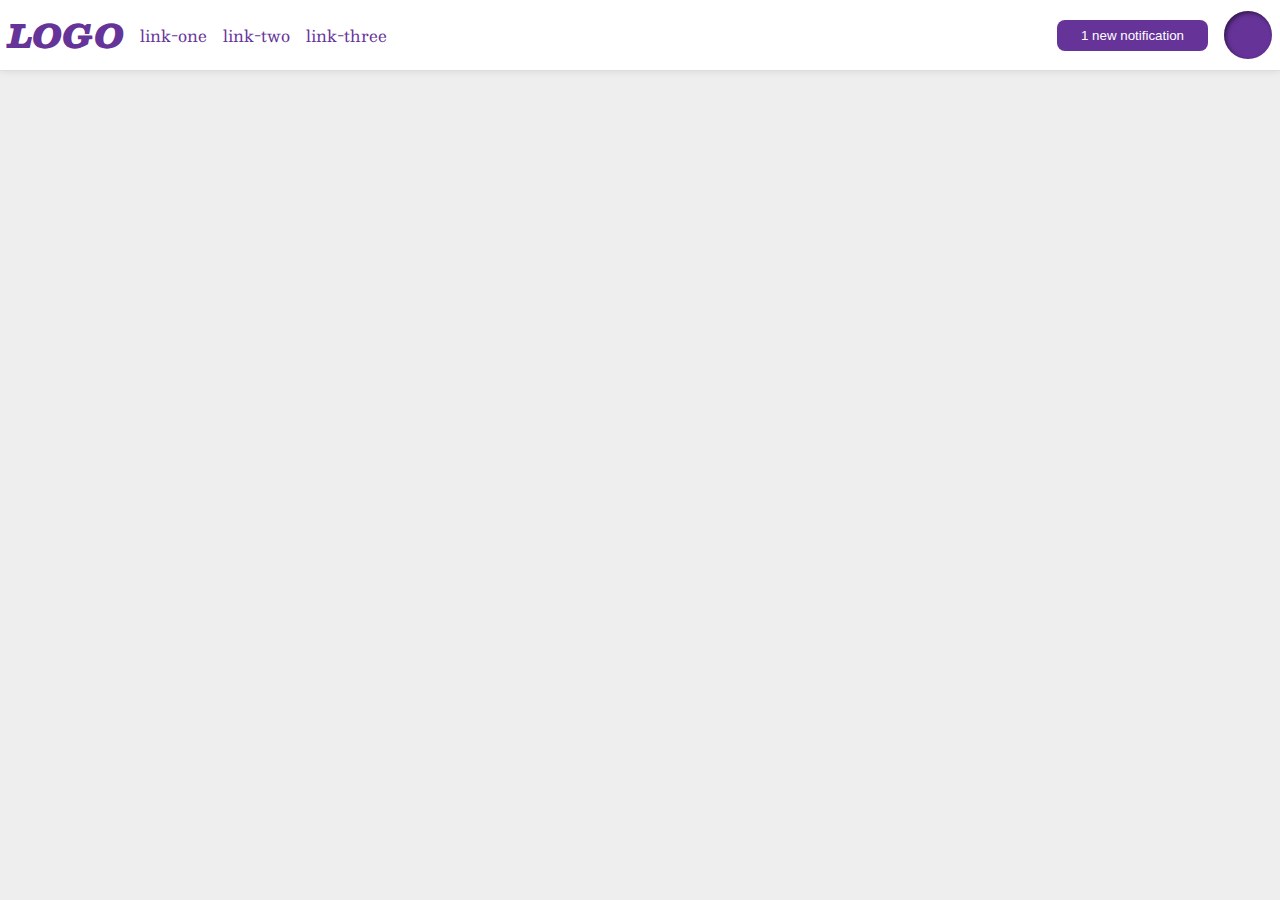
<file: flex/03-flex-header-2/index.html>
<!DOCTYPE html>
<html lang="en">
  <head>
    <meta charset="UTF-8">
    <meta http-equiv="X-UA-Compatible" content="IE=edge">
    <meta name="viewport" content="width=device-width, initial-scale=1.0">
    <title>Flex Header 2</title>
    <link rel="stylesheet" href="style.css">
  </head>
  <body>
    <div class="header">
      <div class="left">
        <div class="logo">
          LOGO
        </div>
        <ul class="links">
          <li><a href="https://google.com">link-one</a></li>
          <li><a href="https://google.com">link-two</a></li>
          <li><a href="https://google.com">link-three</a></li>
        </ul>
      </div>
      <div class="right">
        <button class="notifications">
          1 new notification
        </button>
        <div class="profile-image"></div>
      </div>
    </div>
  </body>
</html>
</file>
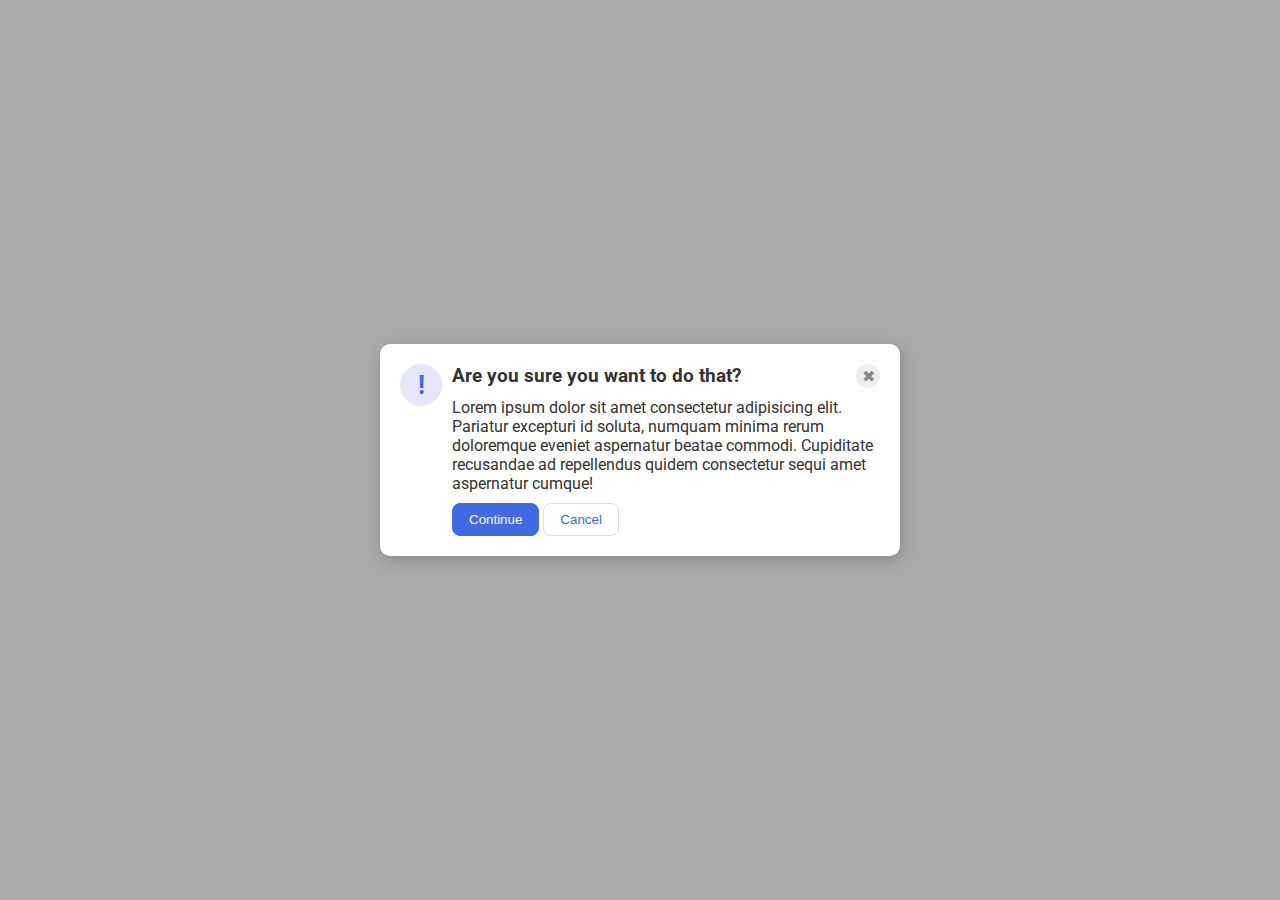
<file: flex/05-flex-modal/index.html>
<!DOCTYPE html>
<html lang="en">
  <head>
    <meta charset="UTF-8">
    <meta http-equiv="X-UA-Compatible" content="IE=edge">
    <meta name="viewport" content="width=device-width, initial-scale=1.0">
    <link rel="stylesheet" href="style.css">
    <title>Modal</title>
  </head>
  <body>
    <div class="modal">
      <div class="icon">!</div>
      <div class="message-content">
        <div class="header">Are you sure you want to do that?
          <button class="close-button">✖</button>
        </div>
        <div class="text">Lorem ipsum dolor sit amet consectetur adipisicing elit. Pariatur excepturi id soluta, numquam minima rerum doloremque eveniet aspernatur beatae commodi. Cupiditate recusandae ad repellendus quidem consectetur sequi amet aspernatur cumque!</div>
        <div class="buttons">
          <button class="continue">Continue</button>
          <button class="cancel">Cancel</button>
        </div>
      </div>
    </div>
  </body>
</html>
</file>
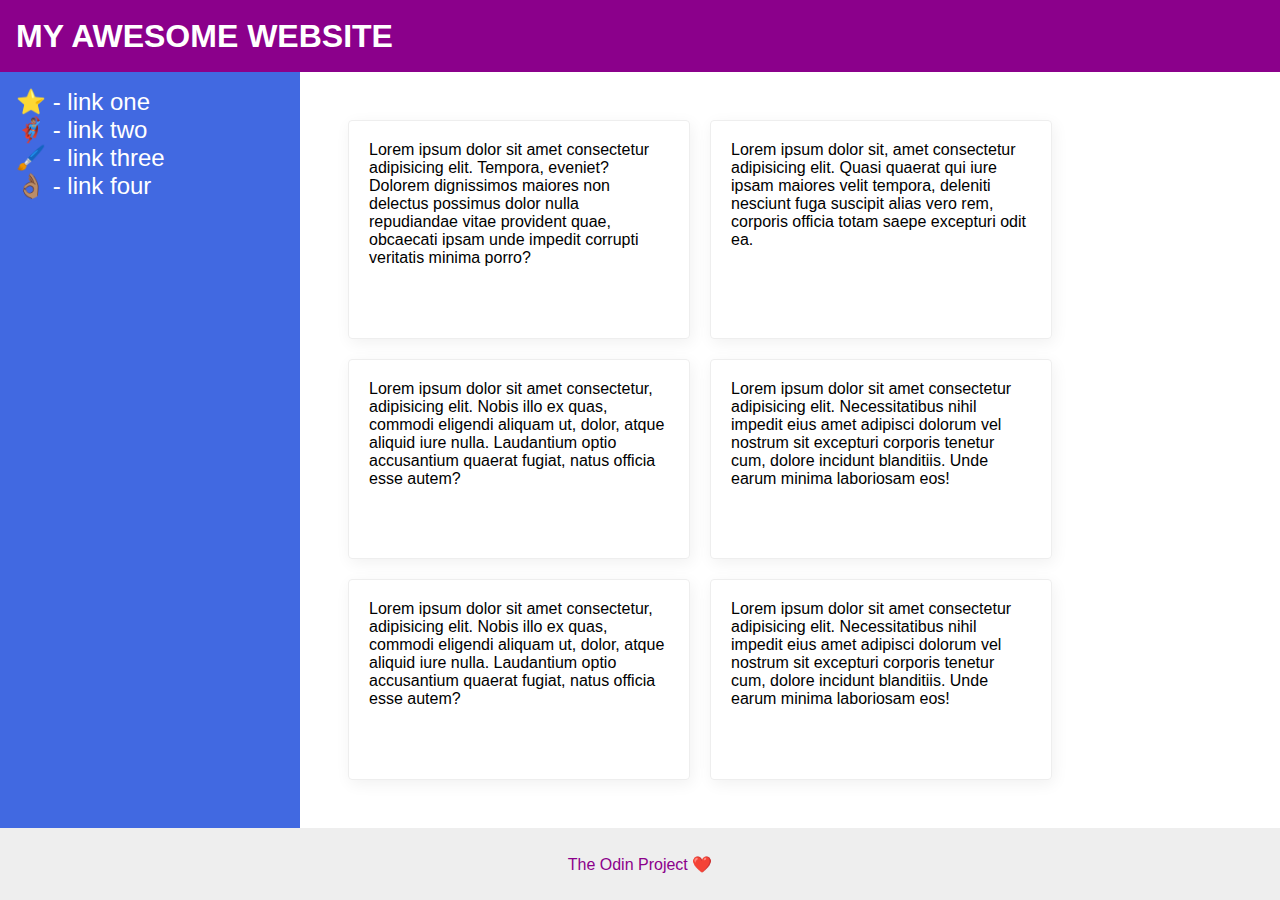
<file: flex/07-flex-layout-2/index.html>
<!DOCTYPE html>
<html lang="en">
  <head>
    <meta charset="UTF-8">
    <meta http-equiv="X-UA-Compatible" content="IE=edge">
    <meta name="viewport" content="width=device-width, initial-scale=1.0">
    <title>The Holy Grail</title>
    <link rel="stylesheet" href="style.css">
  </head>
  <body>
    <div class="header">
      MY AWESOME WEBSITE
    </div>
    <div class="middle">
      <div class="sidebar">
        <ul>
          <li><a href="#">⭐ - link one</a></li>
          <li><a href="#">🦸🏽‍♂️ - link two</a></li>
          <li><a href="#">🖌️ - link three</a></li>
          <li><a href="#">👌🏽 - link four</a></li>
        </ul>
      </div>
      <div class="cards">
        <div class="card">Lorem ipsum dolor sit amet consectetur adipisicing elit. Tempora, eveniet? Dolorem dignissimos maiores non delectus possimus dolor nulla repudiandae vitae provident quae, obcaecati ipsam unde impedit corrupti veritatis minima porro?</div>
        <div class="card">Lorem ipsum dolor sit, amet consectetur adipisicing elit. Quasi quaerat qui iure ipsam maiores velit tempora, deleniti nesciunt fuga suscipit alias vero rem, corporis officia totam saepe excepturi odit ea.</div>
        <div class="card">Lorem ipsum dolor sit amet consectetur, adipisicing elit. Nobis illo ex quas, commodi eligendi aliquam ut, dolor, atque aliquid iure nulla. Laudantium optio accusantium quaerat fugiat, natus officia esse autem?</div>
        <div class="card">Lorem ipsum dolor sit amet consectetur adipisicing elit. Necessitatibus nihil impedit eius amet adipisci dolorum vel nostrum sit excepturi corporis tenetur cum, dolore incidunt blanditiis. Unde earum minima laboriosam eos!</div>
        <div class="card">Lorem ipsum dolor sit amet consectetur, adipisicing elit. Nobis illo ex quas, commodi eligendi aliquam ut, dolor, atque aliquid iure nulla. Laudantium optio accusantium quaerat fugiat, natus officia esse autem?</div>
        <div class="card">Lorem ipsum dolor sit amet consectetur adipisicing elit. Necessitatibus nihil impedit eius amet adipisci dolorum vel nostrum sit excepturi corporis tenetur cum, dolore incidunt blanditiis. Unde earum minima laboriosam eos!</div>
      </div>
    </div>    
    <div class="footer">
      The Odin Project ❤️
    </div>
  </body>
</html>
</file>
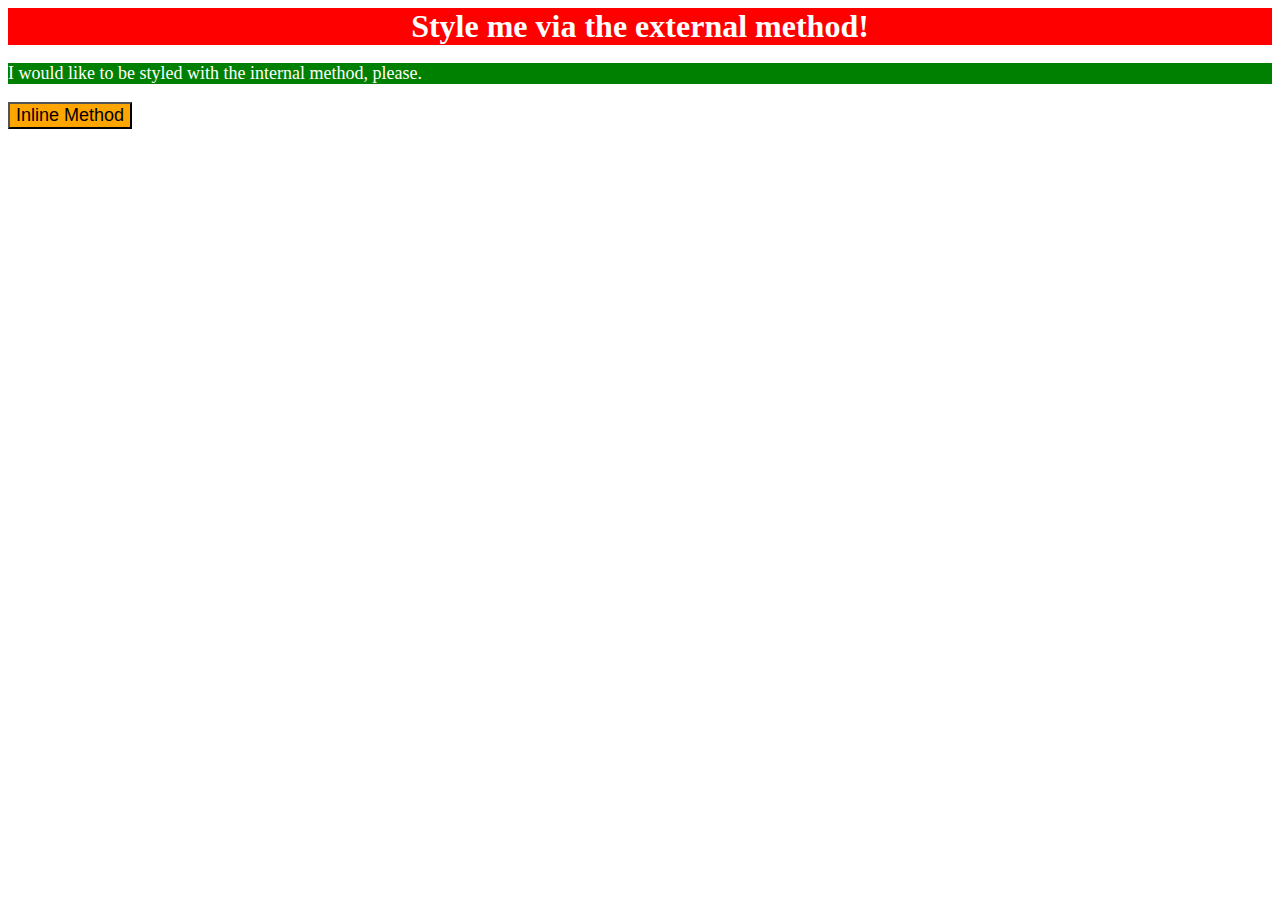
<file: foundations/01-css-methods/index.html>
<!DOCTYPE html>
<html lang="en">
  <head>
    <meta charset="UTF-8">
    <meta http-equiv="X-UA-Compatible" content="IE=edge">
    <meta name="viewport" content="width=device-width, initial-scale=1.0">
    <link rel="stylesheet" href="styles.css">
    <title>Methods for Adding CSS</title>
    <style>
      p {
        color: white;
        background-color: green;
        font-size: 18px;
        }
    </style>
  </head>
  <body>
    <div>Style me via the external method!</div>
    <p>I would like to be styled with the internal method, please.</p>
    <button style="background-color: orange; font-size: 18px;">Inline Method</button>
  </body>
</html>
</file>
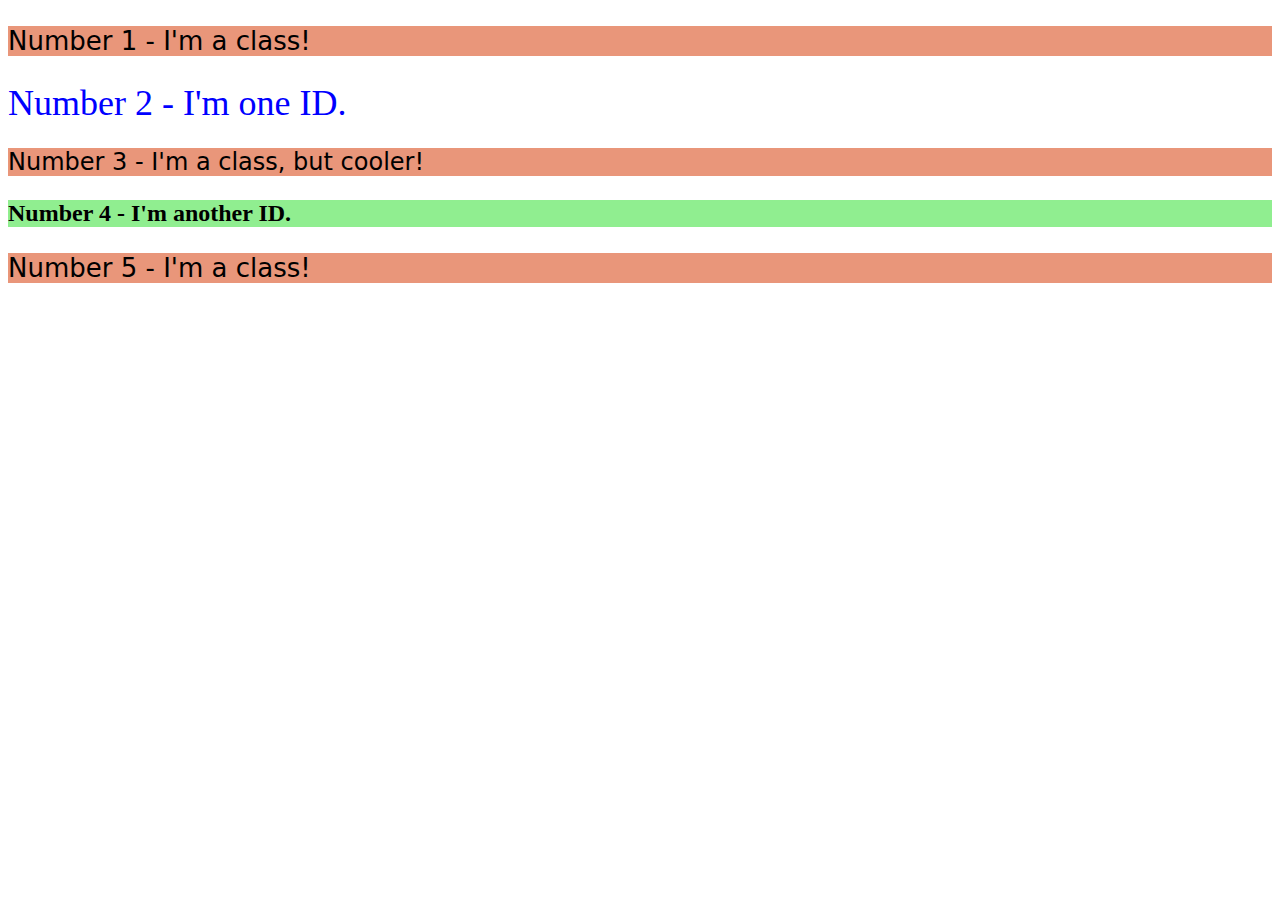
<file: foundations/02-class-id-selectors/index.html>
<!DOCTYPE html>
<html lang="en">
  <head>
    <meta charset="UTF-8">
    <meta http-equiv="X-UA-Compatible" content="IE=edge">
    <meta name="viewport" content="width=device-width, initial-scale=1.0">
    <title>Class and ID Selectors</title>
    <link rel="stylesheet" href="style.css">
  </head>
  <body>
    <p class="odd bookend">Number 1 - I'm a class!</p>
    <div id="two">Number 2 - I'm one ID.</div>
    <p class="odd middle">Number 3 - I'm a class, but cooler!</p>
    <div id="four">Number 4 - I'm another ID.</div>
    <p class="odd bookend">Number 5 - I'm a class!</p>
  </body>
</html>
</file>
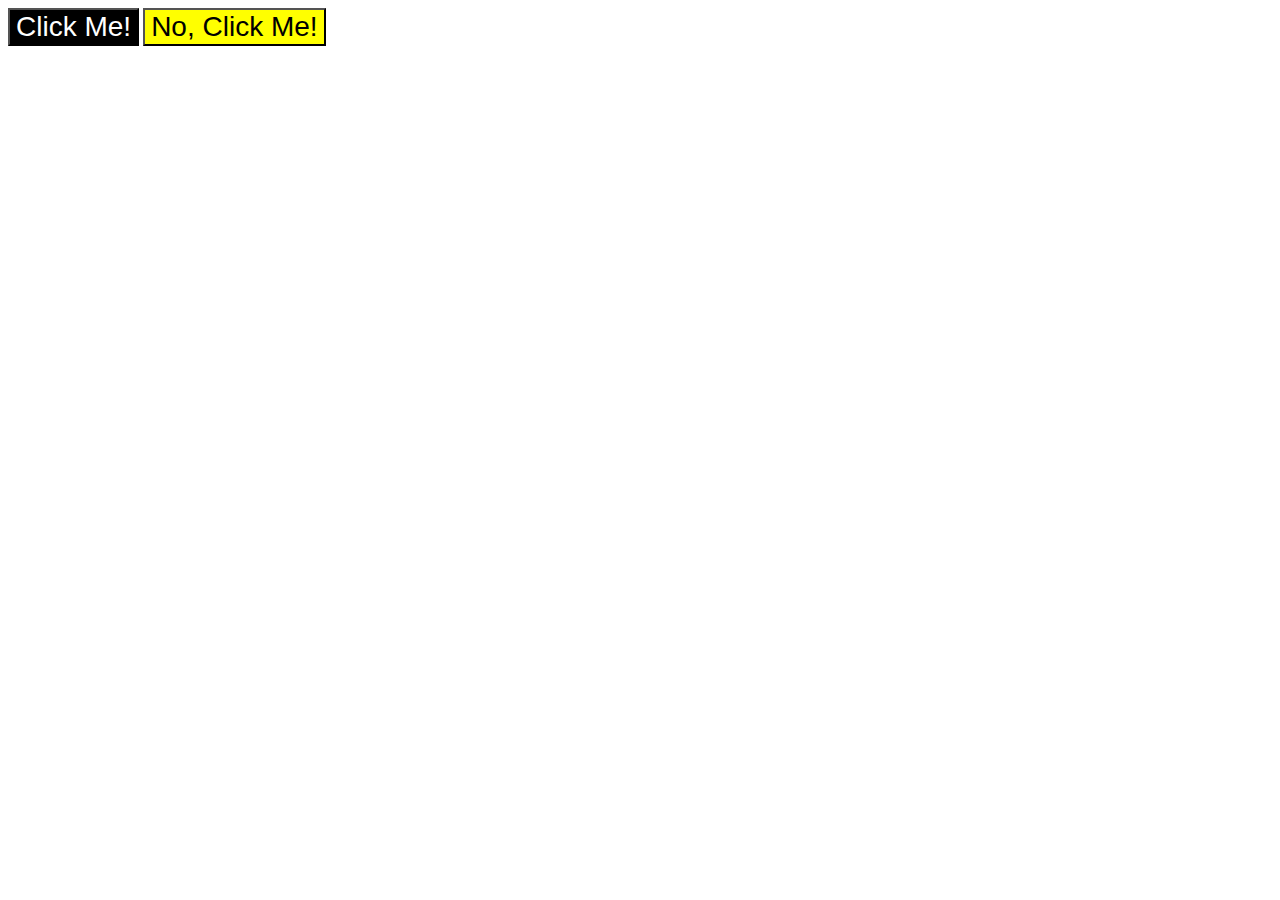
<file: foundations/03-grouping-selectors/index.html>
<!DOCTYPE html>
<html lang="en">
  <head>
    <meta charset="UTF-8">
    <meta http-equiv="X-UA-Compatible" content="IE=edge">
    <meta name="viewport" content="width=device-width, initial-scale=1.0">
    <title>Grouping Selectors</title>
    <link rel="stylesheet" href="style.css">
  </head>
  <body>
    <button class="sizeFont leftbutton">Click Me!</button>
    <button class="sizeFont rightbutton">No, Click Me!</button>
  </body>
</html>
</file>
<file: flex/03-flex-header-2/style.css>
/* this is some magical font-importing.  
you'll learn about it later. */
@import url('https://fonts.googleapis.com/css2?family=Besley:ital,wght@0,400;1,900&display=swap');

body {
  margin: 0;
  background: #eee;
  font-family: Besley, serif;
}

.header {
  background: white;
  border-bottom: 1px solid #ddd;
  box-shadow: 0 0 8px rgba(0,0,0,.1);
  display: flex;
  justify-content: space-between;
  padding: 8px;
}

.profile-image {
  background: rebeccapurple;
  box-shadow: inset 2px 2px 4px rgba(0,0,0,.5);
  border-radius: 50%;
  width: 48px;
  height: 48px;
}

.logo {
  color: rebeccapurple;
  font-size: 32px;
  font-weight: 900;
  font-style: italic;
}

button {
  border: none;
  border-radius: 8px;
  background: rebeccapurple;
  color: white;
  padding: 8px 24px;
}

a {
  /* this removes the line under our links */
  text-decoration: none;
  color: rebeccapurple;
}

ul {
  list-style-type: none;
  margin: 0;
  padding: 0;
  gap: 16px;
  display: flex
}

.left, .right {
  display: flex;
  align-items: center;
  gap: 16px
}
</file>
<file: flex/05-flex-modal/style.css>
@import url('https://fonts.googleapis.com/css2?family=Roboto:wght@400;700&display=swap');

html, body {
  height: 100%;
}

body {
  font-family: Roboto, sans-serif;
  margin: 0;
  background: #aaa;
  color: #333;
  /* I'll give you this one for free lol */
  display: flex;
  align-items: center;
  justify-content: center;
}

.modal {
  background: white;
  width: 480px;
  border-radius: 10px;
  box-shadow: 2px 4px 16px rgba(0,0,0,.2);
  display: flex;
  padding: 20px
}

.icon {
  color: royalblue;
  font-size: 26px;
  font-weight: 700;
  background: lavender;
  width: 42px;
  height: 42px;
  border-radius: 50%;
  display: flex;
  align-items: center;
  justify-content: center;
  flex: none;
}

.close-button {
  background: #eee;
  border-radius: 50%;
  color: #888;
  font-weight: 400;
  font-size: 16px;
  height: 24px;
  width: 24px;
  display: flex;
  align-items: center;
  justify-content: center;
  border: 1px solid #eee;
  padding: 0;
  margin-left: auto;
}

.message-content {
  display: flex;
  flex-direction: column;
  gap: 10px;
  margin-left: 10px;
}

.header {
  display: flex;
  font-weight: bold;
  font-size: larger;
}

button {
  cursor: pointer;
  padding: 8px 16px;
  border-radius: 8px;
}

button.continue {
  background: royalblue;
  border: 1px solid royalblue;
  color: white;
}

button.cancel {
  background: white;
  border: 1px solid #ddd;
  color: royalblue;
}
</file>
<file: flex/07-flex-layout-2/style.css>
body {
  font-family: -apple-system, BlinkMacSystemFont, 'Segoe UI', Roboto, Oxygen, Ubuntu, Cantarell, 'Open Sans', 'Helvetica Neue', sans-serif;
  margin: 0;
  min-height: 100vh;
  display: flex;
  flex-direction: column;
}

.header {
  height: 72px;
  background: darkmagenta;
  color: white;
  font-size: 32px;
  font-weight: 900;
  display: flex;
  align-items: center;
  padding-left: 16px;
}

.middle {
  display: flex;
  flex: 1 0 auto;
}

.sidebar {
  width: 300px;
  background: royalblue;
  box-sizing: border-box;
  display: flex;
  flex: 0 0 auto;
  font-size: 24px;
  padding: 16px;
}

.cards {
  display: flex;
  padding: 48px;
  flex-wrap: wrap;
  gap: 20px;
  flex: 1 1 0;
  align-content: stretch;
}

.card {
  border: 1px solid #eee;
  box-shadow: 2px 4px 16px rgba(0,0,0,.06);
  border-radius: 4px;
  width: 300px;
  padding: 20px;

}

.footer {
  height: 72px;
  background: #eee;
  color: darkmagenta;
  display: flex;
  justify-content: center;
  align-items: center;
  margin-top: auto;
}

a {
  text-decoration: none;
  color: white;
}

ul {
  list-style-type: none;
  margin: 0px;
  padding: 0px;
}
</file>
<file: foundations/01-css-methods/styles.css>
div {
    text-align: center;
    color: white;
    background-color: red;
    font-size: 32px;
    font-weight: bold;
    }
</file>
<file: foundations/02-class-id-selectors/style.css>
.odd {
    background-color: rgb(233, 150, 122);
    font-family: Verdana, DejaVu Sans, sans-serif;
    }

.bookend 
    {
    font-size: 26px;
    }

.middle
    {
    font-size: 24px;
    }

#two
    {
    font-size: 36px;
    color: #0000ff;
    }

#four
    {
    background-color: #90ee90;
    font-weight: bold;
    font-size: 24px;
    }
</file>
<file: foundations/03-grouping-selectors/style.css>
.leftbutton, .rightbutton
    {
    font-size: 28px;
    font-family: Helvetica, 'Times New Roman', sans-serif;
    }

.leftbutton
    {
    color: white;
    background-color: black;
    }

.rightbutton
    {
    background-color: yellow;
    }
</file>
